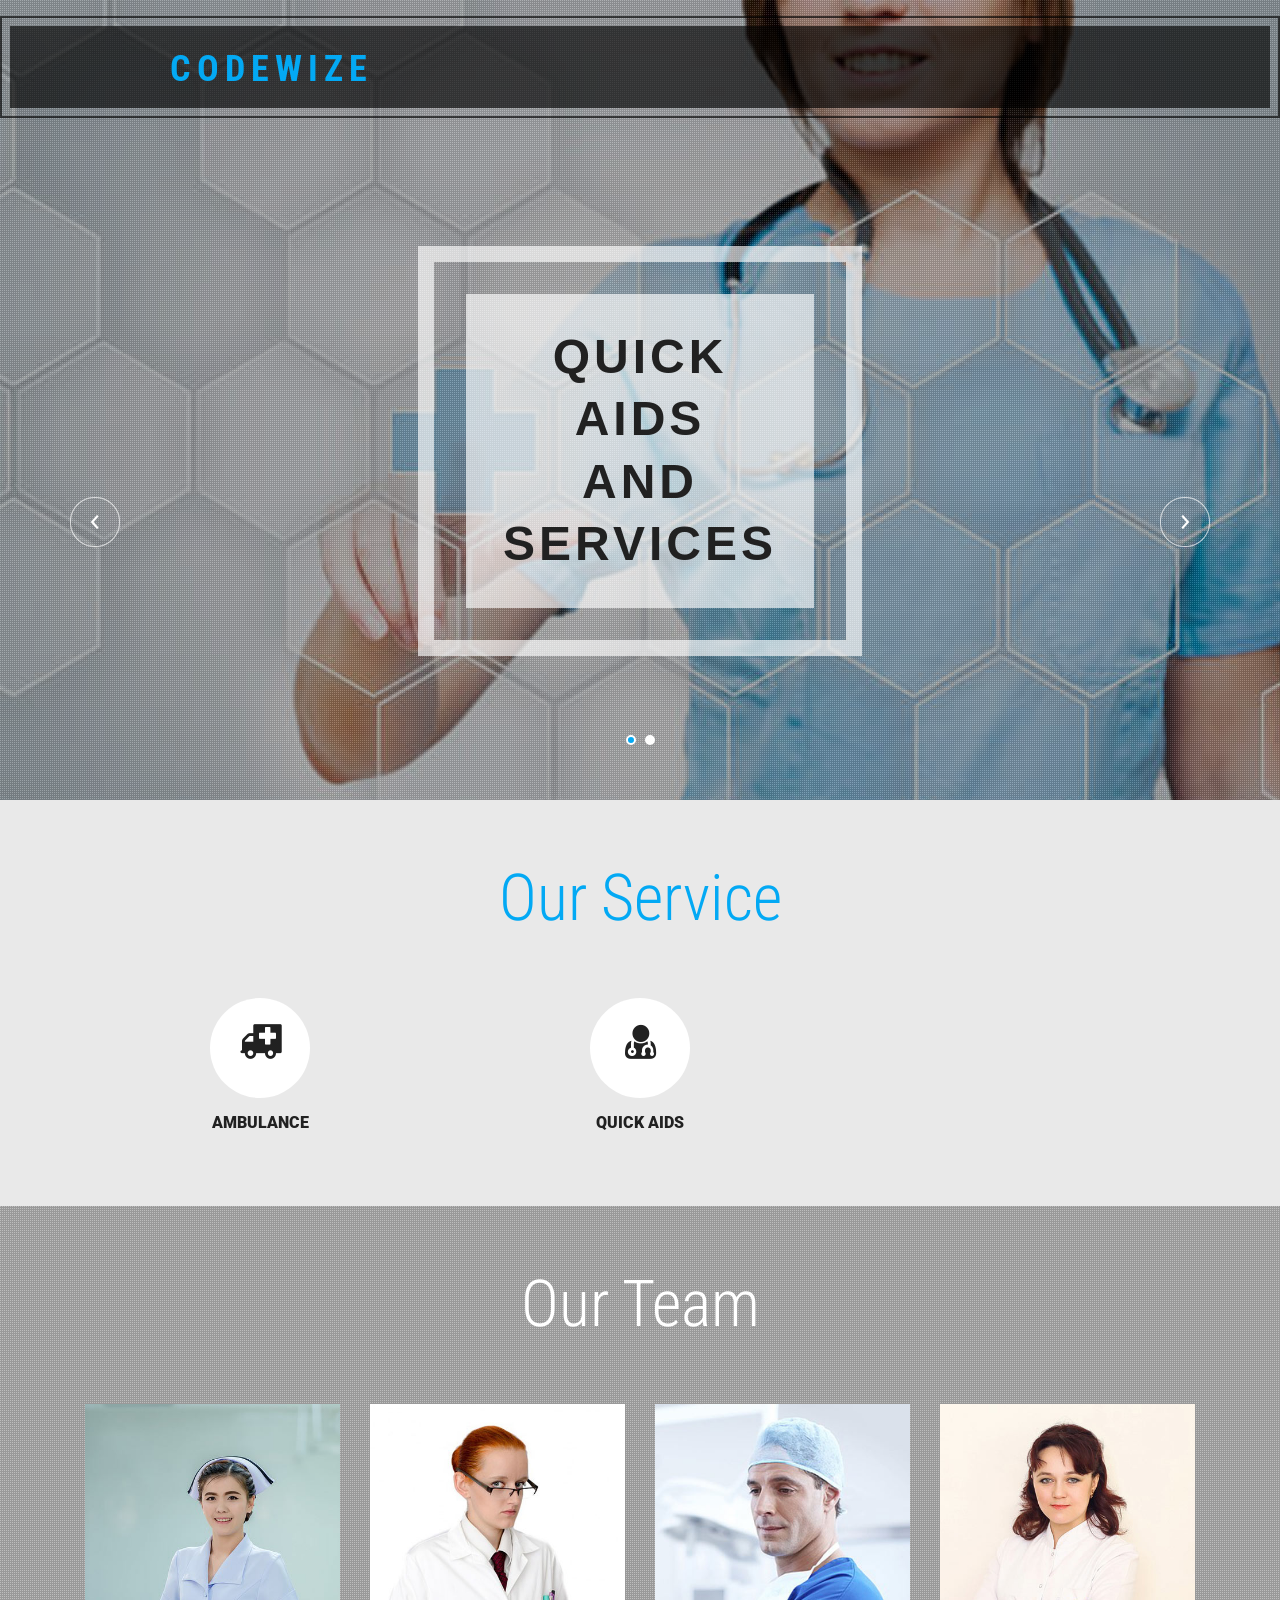
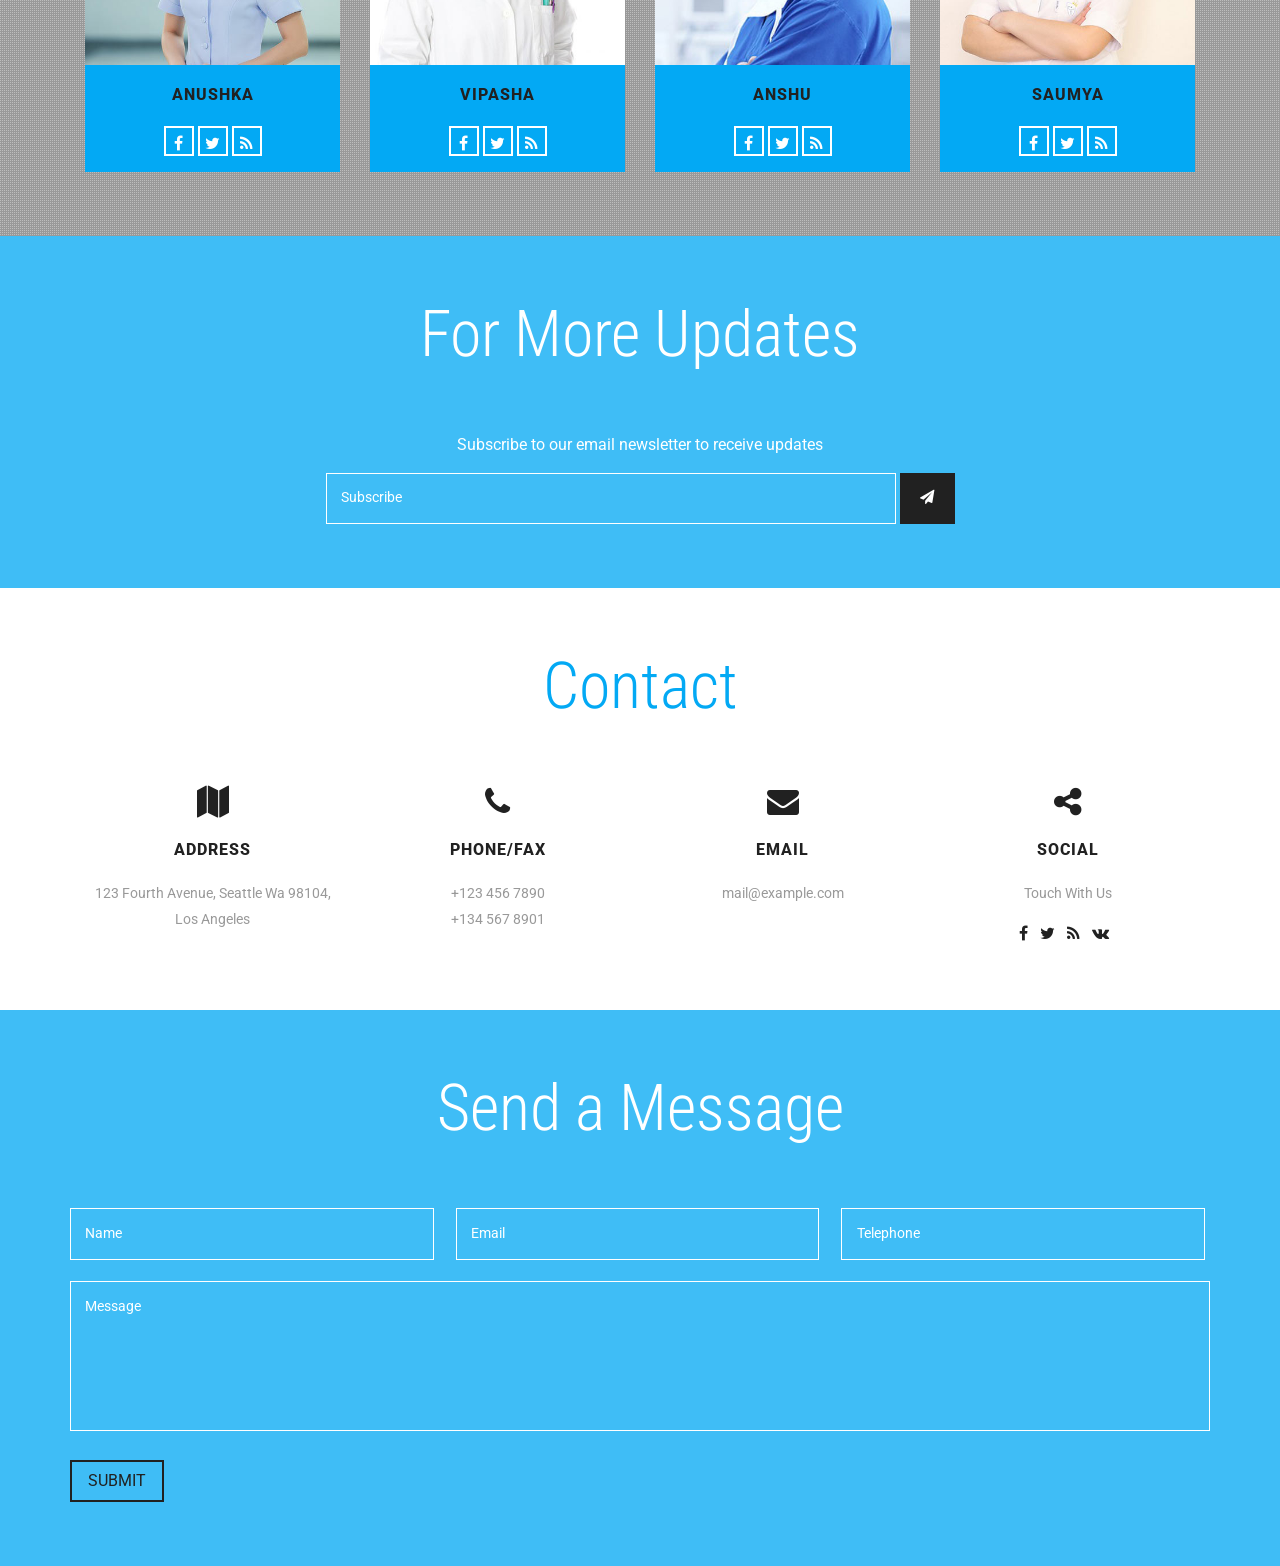
<file: web/index.html>
<!--A Design by W3layouts
Author: W3layout
Author URL: http://w3layouts.com
License: Creative Commons Attribution 3.0 Unported
License URL: http://creativecommons.org/licenses/by/3.0/
-->
<!DOCTYPE html>
<html lang="en">
<head>
<title>uhack</title>
<meta name="viewport" content="width=device-width, initial-scale=1">
<meta charset="utf-8">
<meta name="keywords" content="Medico Club Responsive web template, Bootstrap Web Templates, Flat Web Templates, Android Compatible web template, 
Smartphone Compatible web template, free webdesigns for Nokia, Samsung, LG, SonyEricsson, Motorola web design" />
<script type="application/x-javascript"> addEventListener("load", function() { setTimeout(hideURLbar, 0); }, false); function hideURLbar(){ window.scrollTo(0,1); } </script>
<!-- bootstrap-css -->
<link href="css/bootstrap.css" rel="stylesheet" type="text/css" media="all" />
<!--// bootstrap-css -->
<!-- css -->
<link rel="stylesheet" href="css/style.css" type="text/css" media="all" />
<!--// css -->
<!-- font-awesome icons -->
<link href="css/font-awesome.css" rel="stylesheet"> 
<!-- //font-awesome icons -->
<!-- portfolio -->	
<link rel="stylesheet" href="css/chocolat.css" type="text/css" media="all">
<!-- //portfolio -->	
<!-- font -->
<link href="//fonts.googleapis.com/css?family=Roboto:100,100i,300,300i,400,400i,500,500i,700,700i,900,900i" rel="stylesheet">
<link href='//fonts.googleapis.com/css?family=Roboto+Condensed:400,700italic,700,400italic,300italic,300' rel='stylesheet' type='text/css'>
<!-- //font -->
<script src="js/jquery-1.11.1.min.js"></script>
<script src="js/bootstrap.js"></script>
<script type="text/javascript">
	jQuery(document).ready(function($) {
		$(".scroll").click(function(event){		
			event.preventDefault();
			$('html,body').animate({scrollTop:$(this.hash).offset().top},1000);
		});
	});
</script> 

<!--[if lt IE 9]>
  <script src="https://oss.maxcdn.com/libs/html5shiv/3.7.0/html5shiv.js"></script>
<![endif]-->
</head>
<body>
	<!-- banner -->
	<div class="banner jarallax">
		<div class="agileinfo-dot">
			<div class="header-top">
				<div class="header">
					<div class="header-top-info">
						<nav class="navbar navbar-default">
							<!-- Brand and toggle get grouped for better mobile display -->
							<div class="navbar-header">
								<button type="button" class="navbar-toggle collapsed" data-toggle="collapse" data-target="#bs-example-navbar-collapse-1">
									<span class="sr-only">Toggle navigation</span>
									<span class="icon-bar"></span>
									<span class="icon-bar"></span>
									<span class="icon-bar"></span>
								</button>
								<div class="agileits-logo">
									<h1><a href="index.html">codewize</a></h1>
								</div>
							</div>

							<!-- Collect the nav links, forms, and other content for toggling -->
							<!-- <div class="collapse navbar-collapse nav-wil" id="bs-example-navbar-collapse-1">
								<nav>
									<ul class="nav navbar-nav">
										<li class="active"><a href="index.html">Home</a></li>
										<li><a href="#about" class="scroll">About</a></li>
										<li><a href="#gallery" class="scroll">Gallery</a></li>
										<li><a href="#team" class="scroll">Team</a></li>
										<li><a href="#events" class="scroll">Events</a></li>
										<li><a href="#mail" class="scroll">Mail Us</a></li>
									</ul>
								</nav>
							</div> -->
							<!-- /.navbar-collapse -->
						</nav>
					</div>
				</div>
			</div>
			<div class="w3layouts-banner-info">
				<div class="container">
					<div class="w3layouts-banner-slider">
						<div class="w3layouts-banner-top-slider">
							<div class="slider">
								<div class="callbacks_container">
									<ul class="rslides callbacks callbacks1" id="slider4">
										<li>
											<div class="w3ls-text">
												<div class="w3ls-text-info">
													<h2>Quick<span>aids</span><span>and</span>services</h2>
												</div>
											</div>
										</li>
										<li>
											<div class="w3ls-text">
												<div class="w3ls-text-info">
													<h2>App<span>You</span><span>Can</span>Trust</h2>
												</div>
											</div>
										</li>
									</ul>
								</div>
								<div class="clearfix"> </div>
								<script src="js/responsiveslides.min.js"></script>
								<script>
									// You can also use "$(window).load(function() {"
									$(function () {
									  // Slideshow 4
									  $("#slider4").responsiveSlides({
										auto: true,
										pager:true,
										nav:true,
										speed: 500,
										namespace: "callbacks",
										before: function () {
										  $('.events').append("<li>before event fired.</li>");
										},
										after: function () {
										  $('.events').append("<li>after event fired.</li>");
										}
									  });
								
									});
								 </script>
								<!--banner Slider starts Here-->
							</div>
						</div>
					</div>
				</div>
			</div>
		</div>
	</div>
	<!-- //banner -->
	<!-- welcome -->
	<!-- <div class="welcome" id="about">
		<div class="container">
			<div class="agileits-heading">
				<h2>About Us</h2> 
			</div>
			<div class="agileinfo-about-info">
				<h4>Morbi sed volutpat tellus, nec fringilla orci. Vestibulum ultrices dolor in urna laoreet ultrices quis in arcu.</h4>
				<p>Lorem ipsum dolor sit amet, consectetur adipiscing elit. Sed viverra auctor dolor, id egestas felis tristique vel. Donec malesuada, lorem sed vulputate tincidunt, nulla quam pulvinar mi, blandit placerat odio neque quis risus. Nullam ultricies erat non lectus aliquam, eu finibus neque semper. Morbi viverra, neque sit amet pretium blandit, dui mauris lacinia metus, a rhoncus erat ipsum vitae augue. Morbi laoreetvenenatis nulla, et venenatis purus scelerisque id. Vestibulum non facilisis lectus, quis accumsan mi.</p>
			</div>
			<div class="welcome-agileinfo">
				<div class="col-md-6 col-sm-6 col-xs-6 welcome-grids">
					<div class="view view-w3-agile">
						<img src="images/4.jpg" alt="" class="img-responsive" />
						<div class="agileits-w3layouts-mask">
							<h4>Lorem ipsum</h4>
							<p>Nullam ut nibh dapibus elit placerat ullamcorper</p>
						</div>
					</div>
				</div>
				<div class="col-md-6 col-sm-6 col-xs-6 welcome-grids">
					<div class="view view-w3-agile">
						<img src="images/5.jpg" alt="" class="img-responsive" />
						<div class="agileits-w3layouts-mask">
							<h4>Praesent egestas</h4>
							<p>Nullam ut nibh dapibus elit placerat ullamcorper</p>
						</div>
					</div>
				</div>
				<div class="clearfix"> </div>
			</div>
		</div>
	</div> -->
	<!-- //welcome -->
	<!-- services -->
	<div class="services" id="services">
		<div class="container">
			<div class="agileits-heading">
				<h3>Our Service</h3> 
			</div>
			<div class="specialty-grids-top">
				<div class="col-md-4 service-box" style="visibility: visible; -webkit-animation-delay: 0.4s;">
					<a href="#"><figure class="icon">
						<i class="fa fa-ambulance" aria-hidden="true"></i>
					</figure>
					<h5>Ambulance</h5></a>
					
				</div>
				
				<div class="col-md-4 service-box">
					<a href="#"><figure class="icon">
						<i class="fa fa-user-md" aria-hidden="true"></i>					
					</figure>
					<h5>Quick Aids</h5></a>
	
				</div>
				<div class="clearfix"> </div>
			</div>
		</div>
	</div>
	<!-- //services -->
	<!-- portfolio -->
	<!-- <div class="portfolio" id="gallery">
		<div class="container">
			<div class="agileits-heading">
				<h3>Our Gallery</h3> 
			</div>
			<ul class="simplefilter w3layouts agileits">
				<li class="active w3layouts agileits" data-filter="all">All</li>
				<li class="w3layouts agileits" data-filter="1">Category1</li>
				<li class="w3layouts agileits" data-filter="2">Category2</li>
				<li class="w3layouts agileits" data-filter="3">Category3</li>
				<li class="w3layouts agileits" data-filter="4">Category4</li>
				<li class="w3layouts agileits" data-filter="5">Category5</li>
			</ul>

			<div class="filtr-container w3layouts agileits">

				<div class="filtr-item w3layouts agileits portfolio-t" data-category="1, 5" data-sort="Busy streets">
					<a href="images/p1.jpg" class="b-link-stripe w3layouts agileits b-animate-go thickbox">
						<figure>
							<img src="images/p1.jpg" class="img-responsive w3layouts agileits" alt="W3layouts Agileits">
							<figcaption>
								<h3>Medico <span>Club</span></h3>
							</figcaption>
						</figure>
					</a>
				</div>

				<div class="filtr-item w3layouts agileits" data-category="2, 5" data-sort="Luminous night">
					<a href="images/p2.jpg" class="b-link-stripe w3layouts agileits b-animate-go thickbox">
						<figure>
							<img src="images/p2.jpg" class="img-responsive w3layouts agileits" alt="W3layouts Agileits">
							<figcaption>
								<h3>Medico <span>Club</span></h3>
							</figcaption>
						</figure>
					</a>
				</div>

				<div class="filtr-item w3layouts agileits" data-category="1, 4" data-sort="City wonders">
					<a href="images/p3.jpg" class="b-link-stripe w3layouts agileits b-animate-go thickbox">
						<figure>
							<img src="images/p3.jpg" class="img-responsive w3layouts agileits" alt="W3layouts Agileits">
							<figcaption>
								<h3>Medico <span>Club</span></h3>
							</figcaption>
						</figure>
					</a>
				</div>

				<div class="filtr-item w3layouts agileits" data-category="3" data-sort="In production">
					<a href="images/p4.jpg" class="b-link-stripe w3layouts agileits b-animate-go thickbox">
						<figure>
							<img src="images/p4.jpg" class="img-responsive w3layouts agileits" alt="W3layouts Agileits">
							<figcaption>
								<h3>Medico <span>Club</span></h3>
							</figcaption>
						</figure>
					</a>
				</div>

				<div class="filtr-item w3layouts agileits" data-category="3, 4" data-sort="Industrial site">
					<a href="images/p5.jpg" class="b-link-stripe w3layouts agileits b-animate-go thickbox">
						<figure>
							<img src="images/p5.jpg" class="img-responsive w3layouts agileits" alt="W3layouts Agileits">
							<figcaption>
								<h3>Medico <span>Club</span></h3>
							</figcaption>
						</figure>
					</a>
				</div>

				<div class="filtr-item w3layouts agileits" data-category="2, 4" data-sort="Peaceful lake">
					<a href="images/p6.jpg" class="b-link-stripe w3layouts agileits b-animate-go thickbox">
						<figure>
							<img src="images/p6.jpg" class="img-responsive w3layouts agileits" alt="W3layouts Agileits">
							<figcaption>
								<h3>Medico <span>Club</span></h3>
							</figcaption>
						</figure>
					</a>
				</div>

				<div class="filtr-item w3layouts agileits" data-category="1, 5" data-sort="City lights">
					<a href="images/p7.jpg" class="b-link-stripe w3layouts agileits b-animate-go thickbox">
						<figure>
							<img src="images/p7.jpg" class="img-responsive w3layouts agileits" alt="W3layouts Agileits">
							<figcaption>
								<h3>Medico <span>Club</span></h3>
							</figcaption>
						</figure>
					</a>
				</div>

				<div class="filtr-item w3layouts agileits" data-category="2, 4" data-sort="Dreamhouse">
					<a href="images/p8.jpg" class="b-link-stripe w3layouts agileits b-animate-go thickbox">
						<figure>
							<img src="images/p8.jpg" class="img-responsive w3layouts agileits" alt="W3layouts Agileits">
							<figcaption>
								<h3>Medico <span>Club</span></h3>
							</figcaption>
						</figure>
					</a>
				</div>

				<div class="filtr-item w3layouts agileits" data-category="2, 4" data-sort="Dreamhouse">
					<a href="images/p1.jpg" class="b-link-stripe w3layouts agileits b-animate-go thickbox">
						<figure>
							<img src="images/p1.jpg" class="img-responsive w3layouts agileits" alt="W3layouts Agileits">
							<figcaption>
								<h3>Medico <span>Club</span></h3>
							</figcaption>
						</figure>
					</a>
				</div>
				<div class="clearfix"></div>
			</div>
		</div>
	</div> -->
	<!-- //portfolio -->
	<!-- team -->
	<div class="jarallax team" id="team">
		<div class="team-dot">
			<div class="container">
				<div class="agileits-heading team-heading">
					<h3>Our Team</h3>
				</div>
				<div class="agileits-team-grids">
					<div class="col-md-3 agileits-team-grid">
						<div class="team-info">
							<img src="images/t1.jpg" alt="">
							<div class="team-caption"> 
								<h4>Anushka</h4>
								
								<ul>
									<li><a href="#"><i class="fa fa-facebook"></i></a></li>
									<li><a href="#"><i class="fa fa-twitter"></i></a></li>
									<li><a href="#"><i class="fa fa-rss"></i></a></li>
								</ul>
							</div>
						</div>
					</div>
					<div class="col-md-3 agileits-team-grid">
						<div class="team-info">
							<img src="images/t2.jpg" alt="">
							<div class="team-caption"> 
								<h4>Vipasha</h4>
								<ul>
									<li><a href="#"><i class="fa fa-facebook"></i></a></li>
									<li><a href="#"><i class="fa fa-twitter"></i></a></li>
									<li><a href="#"><i class="fa fa-rss"></i></a></li>
								</ul>
							</div>
						</div>
					</div>
					<div class="col-md-3 agileits-team-grid">
						<div class="team-info">
							<img src="images/t3.jpg" alt="">
							<div class="team-caption"> 
								<h4>Anshu</h4>
								<ul>
									<li><a href="#"><i class="fa fa-facebook"></i></a></li>
									<li><a href="#"><i class="fa fa-twitter"></i></a></li>
									<li><a href="#"><i class="fa fa-rss"></i></a></li>
								</ul>
							</div>
						</div>
					</div>
					<div class="col-md-3 agileits-team-grid">
						<div class="team-info">
							<img src="images/t4.jpg" alt="">
							<div class="team-caption"> 
								<h4>Saumya</h4>
								<ul>
									<li><a href="#"><i class="fa fa-facebook"></i></a></li>
									<li><a href="#"><i class="fa fa-twitter"></i></a></li>
									<li><a href="#"><i class="fa fa-rss"></i></a></li>
								</ul>
							</div>
						</div>
					</div>
					<div class="clearfix"> </div>
				</div>
			</div>
		</div>
	</div>
	<!-- //team -->
	<!-- events -->
	<!-- <div class="w3-events" id="events"> 
		<div class="container">
			<div class="agileits-heading">
				<h3>Latest Events</h3>
			</div>
			<div class="events-info">
				<div class="col-md-6 event-grids">
					<div class="w3layouts-text">
						<h4>10<span>Nov</span></h4>
						<h6><a href="#" data-toggle="modal" data-target="#myModal">Nulla tellus ex, dapibus quis</a></h6>
						<div class="clearfix"> </div>
					</div>
					<p>Kasertas lertyasea deeraeser miasera lertasa ritise doloert ferdas caplicabo nerafaes asety u lasec vaserat. nikertyade asetkertyptaiades goertayse.nikertyade asetkertyptaiades goertayse</p>
				</div>
				<div class="col-md-6 event-grids">
					<div class="w3layouts-text">
						<h4>20<span>Dec</span></h4>
						<h6><a href="#" data-toggle="modal" data-target="#myModal">Mauris vehicula vel augue non</a></h6>
						<div class="clearfix"> </div>
					</div>
					<p>Kasertas lertyasea deeraeser miasera lertasa ritise doloert ferdas caplicabo nerafaes asety u lasec vaserat. nikertyade asetkertyptaiades goertayse.nikertyade asetkertyptaiades goertayse</p>
				</div>
				<div class="clearfix"> </div>
			</div>
		</div> 
	</div>  -->
	<!-- //events -->
	<!-- modal -->
	<!-- <div class="modal about-modal fade" id="myModal" tabindex="-1" role="dialog">
		<div class="modal-dialog" role="document">
			<div class="modal-content">
				<div class="modal-header"> 
					<button type="button" class="close" data-dismiss="modal" aria-label="Close"><span aria-hidden="true">&times;</span></button>						
					<h4 class="modal-title">Medico <span>Club</span></h4>
				</div> 
				<div class="modal-body">
					<div class="agileits-w3layouts-info">
						<img src="images/1.jpg" alt="" />
						<p>Duis venenatis, turpis eu bibendum porttitor, sapien quam ultricies tellus, ac rhoncus risus odio eget nunc. Pellentesque ac fermentum diam. Integer eu facilisis nunc, a iaculis felis. Pellentesque pellentesque tempor enim, in dapibus turpis porttitor quis. Suspendisse ultrices hendrerit massa. Nam id metus id tellus ultrices ullamcorper.  Cras tempor massa luctus, varius lacus sit amet, blandit lorem. Duis auctor in tortor sed tristique. Proin sed finibus sem</p>
					</div>
				</div>
			</div>
		</div>
	</div> -->
	<!-- //modal -->
	<!-- newsletter -->
	<div class="newsletter jarallax">
		<div class="w3-agile-newsletter">
			<div class="container">
				<div class="agileits-heading team-heading">
					<h3>For More Updates</h3>
				</div>
				<div class="newsletter-grids">
					<div class="newsletter-left">
						<p>Subscribe to our email newsletter to receive updates</p>
					</div>
					<div class="newsletter-right">
						<form action="#" method="post">
							<input type="text" placeholder="Subscribe" name="Subscribe" required="">
							<button class="btn1"><i class="fa fa-paper-plane" aria-hidden="true"></i></button>
						</form>
					</div>
				</div>
			</div>
		</div>
	</div>
	<!-- //newsletter -->
	<!-- contact -->
	<div class="contact" id="mail">
		<div class="container">
			<div class="agileits-heading">
				<h3>Contact</h3>
			</div>
			<div class="w3layouts-contact-grids">
				<div class="col-sm-3 w3layouts-contact-grid">
					<i class="fa fa-map" aria-hidden="true"></i>
					<h5>Address</h5>
					<p>123 Fourth Avenue, Seattle Wa 98104, Los Angeles</p>
				</div>
				<div class="col-sm-3 w3layouts-contact-grid">
					<i class="fa fa-phone" aria-hidden="true"></i>
					<h5>Phone/Fax</h5>
					<p>+123 456 7890</p>
					<p>+134 567 8901</p>
				</div>
				<div class="col-sm-3 w3layouts-contact-grid">
					<i class="fa fa-envelope" aria-hidden="true"></i>
					<h5>Email</h5>
					<p><a href="mailto:info@example.com"> mail@example.com</a></p>
				</div>
				<div class="col-sm-3 w3layouts-contact-grid">
					<i class="fa fa-share-alt" aria-hidden="true"></i>
					<h5>Social</h5>
					<p>Touch With Us</p>
					<div class="agileinfo-social-grids">
						<ul>
							<li><a href="#"><i class="fa fa-facebook"></i></a></li>
							<li><a href="#"><i class="fa fa-twitter"></i></a></li>
							<li><a href="#"><i class="fa fa-rss"></i></a></li>
							<li><a href="#"><i class="fa fa-vk"></i></a></li>
						</ul>
					</div>
				</div>
				<div class="clearfix"> </div>
			</div>
		</div>
	</div>
	<!-- //contact -->
	<!-- contact-info -->
	<div class="contact-info jarallax">
		<div class="contact-info-grids">
			<div class="container">
				<div class="agileits-heading team-heading">
					<h3>Send a Message</h3>
				</div>
				<div class="contact-form">
					<form action="#" method="post">
						<input type="text" placeholder="Name" required="">
						<input type="email" placeholder="Email" required="">
						<input type="text" placeholder="Telephone" required="">
						<textarea placeholder="Message" required=""></textarea>
						<input type="submit" value="SUBMIT">
					</form>
				</div>
			</div>
		</div>
	</div>
	<!-- //contact-info -->
	<!-- footer -->
	<!-- <footer>
		<div class="container">
			<div class="copyright">
				<p>© 2017 Medico Club. All rights reserved | Design by <a href="http://w3layouts.com">W3layouts</a></p>
			</div>
		</div>
	</footer> -->
	<!-- //footer -->
	<script src="js/jarallax.js"></script>
	<script src="js/SmoothScroll.min.js"></script>
	<script type="text/javascript">
		/* init Jarallax */
		$('.jarallax').jarallax({
			speed: 0.5,
			imgWidth: 1366,
			imgHeight: 768
		})
	</script>
	<script src="js/responsiveslides.min.js"></script>
	<script type="text/javascript" src="js/move-top.js"></script>
	<script type="text/javascript" src="js/easing.js"></script>
	<!-- here stars scrolling icon -->
	<script type="text/javascript">
		$(document).ready(function() {
			/*
				var defaults = {
				containerID: 'toTop', // fading element id
				containerHoverID: 'toTopHover', // fading element hover id
				scrollSpeed: 1200,
				easingType: 'linear' 
				};
			*/
								
			$().UItoTop({ easingType: 'easeOutQuart' });
								
			});
	</script>
	<!-- //here ends scrolling icon -->
	<!-- Tabs-JavaScript -->
	<script src="js/jquery.filterizr.js"></script>
		<script src="js/controls.js"></script>
		<script type="text/javascript">
			$(function() {
				$('.filtr-container').filterizr();
			});
		</script>
	<!-- //Tabs-JavaScript -->
	<!-- PopUp-Box-JavaScript -->
		<script src="js/jquery.chocolat.js"></script>
		<script type="text/javascript">
			$(function() {
				$('.filtr-item a').Chocolat();
			});
		</script>
	<!-- //PopUp-Box-JavaScript -->
</body>	
</html>
</file>
<file: web/css/style.css>
/*--A Design by W3layouts 
Author: W3layout
Author URL: http://w3layouts.com
License: Creative Commons Attribution 3.0 Unported
License URL: http://creativecommons.org/licenses/by/3.0/
--*/
body a{
  transition: 0.5s all;
  -webkit-transition: 0.5s all;
  -o-transition: 0.5s all;
  -moz-transition: 0.5s all;
  -ms-transition: 0.5s all;
}
html, body{
    font-size: 100%;
	font-family: 'Roboto', sans-serif;
}
body{
	background:#FFFFFF;
}
.banner{
	background: url(../images/3.jpg) no-repeat 0px 0px;
    background-size: cover;
}
.agileinfo-dot{
	background: url(../images/dott.png)repeat 0px 0px;
    background-size: 2px;
    -webkit-background-size: 2px;
    -moz-background-size: 2px;
    -o-background-size: 2px;
    -ms-background-size: 2px;
	padding: 1em 0;
}
.jarallax {
    position: relative;
    background-size: cover;
    background-repeat: no-repeat;
    background-position: 50% 50%;
}
/*-- banner --*/
/*-- header --*/
.header-top {
    border: solid 2px rgba(0, 0, 0, 0.65);
    padding: .5em;
}
.header {
    background: rgba(0, 0, 0, 0.65);
    padding: 1em 0;
}
.header-top-info{
	padding: 0 10em;
}
.agileits-logo {
    margin: .5em 0 0 0;
}
.agileits-logo h1{
	margin:0;
}
.agileits-logo h1 a{
	font-size: 1em;
    text-transform: uppercase;
    color: #03A9F4;
    text-decoration: none;
    font-weight: 700;
    font-family: 'Roboto Condensed', sans-serif;
    letter-spacing: 6px;
    padding: 0;
}
.agileits-logo h1 a span{
    text-transform: capitalize;
    letter-spacing: 1px;
    font-weight: 300;
    color: #FFFFFF;
}
.navbar-default {
    background: none;
    border: none;
}
.navbar {
    margin-bottom: 0;
}
.navbar-collapse {
    padding: 0;
    box-shadow: none;
}
.navbar-default .navbar-brand {
    color: #fff;
}
.navbar-nav {
    float: right;
    margin: .2em 0 0 0;
}
.navbar-default .navbar-nav > li > a {
    color: #fff;
    border: solid 2px rgba(255, 255, 255, 0);
}
.navbar-default .navbar-nav > li > a:hover, .navbar-default .navbar-nav > li > a:focus {
    color: #ffffff;
	border: solid 2px #ffffff;
    background: none;
    border-radius: 20px;
}
.navbar-default .navbar-brand:hover, .navbar-default .navbar-brand:focus {
    color: #ffffff;
}
.navbar-nav > li > a {
	font-size: 1em;
    padding: .5em 1em;
    margin-right: 5px;
}
.navbar-default .navbar-nav > .active > a, .navbar-default .navbar-nav > .active > a:hover, .navbar-default .navbar-nav > .active > a:focus {
    color: #ffffff;
    border: solid 2px #ffffff;
    background: none;
    border-radius: 20px;
}
/*-- //header --*/
/*--slider--*/
#slider2,
#slider3 {
  box-shadow: none;
  -moz-box-shadow: none;
  -webkit-box-shadow: none;
  margin: 0 auto;
}
.rslides_tabs li:first-child {
  margin-left: 0;
}
.rslides_tabs .rslides_here a {
  background: rgba(255,255,255,.1);
  color: #fff;
  font-weight: bold;
}
.events {
  list-style: none;
}
.callbacks_container {
  position: relative;
  float: left;
  width: 100%;
}
.callbacks {
  position: relative;
  list-style: none;
  overflow: hidden;
  width: 100%;
  padding: 0;
  margin: 0;
}
.callbacks li {
  position: absolute;
  width: 100%;
}
.callbacks img {
  position: relative;
  z-index: 1;
  height: auto;
  border: 0;
}
.callbacks .caption {
	display: block;
	position: absolute;
	z-index: 2;
	font-size: 20px;
	text-shadow: none;
	color: #fff;
	left: 0;
	right: 0;
	padding: 10px 20px;
	margin: 0;
	max-width: none;
	top: 10%;
	text-align: center;
}
.callbacks_nav {
    position: absolute;
    -webkit-tap-highlight-color: rgba(0,0,0,0);
    bottom: 109px;
    left: 0;
    z-index: 3;
    text-indent: -9999px;
    overflow: hidden;
    text-decoration: none;
    width: 50px;
    height: 50px;
    background: transparent url(../images/arrows.png) no-repeat left top;
}
.callbacks_nav.next {
    left: auto;
    background-position: right top;
    right: 0;
 }
 .callbacks_nav.prev {
    right: auto;
    background-position: left top;
    left: 0;
}
#slider3-pager a {
  display: inline-block;
}
#slider3-pager span{
  float: left;
}
#slider3-pager span{
	width:100px;
	height:15px;
	background:#fff;
	display:inline-block;
	border-radius:30em;
	opacity:0.6;
}
#slider3-pager .rslides_here a {
  background: #FFF;
  border-radius:30em;
  opacity:1;
}
#slider3-pager a {
  padding: 0;
}
#slider3-pager li{
	display:inline-block;
}
.rslides {
  position: relative;
  list-style: none;
  overflow: hidden;
  width: 100%;
  padding: 0;
}
.rslides li {
  -webkit-backface-visibility: hidden;
  position: absolute;
  display:none;
  width: 100%;
  left: 0;
  top: 0;
}
.rslides li{
  position: relative;
  display: block;
  float: left;
}
.rslides img {
  height: auto;
  border: 0;
  }
.callbacks_tabs{
    list-style: none;
    position: absolute;
    top: 116%;
    left: 48%;
    padding: 0;
    margin: 0;
    display: block;
    z-index: 999;
}
.slider-top span{
	font-weight:600;
}
.callbacks_tabs li{
    display: inline-block;
    margin: 0;
}
/*----*/
.callbacks_tabs a{
 visibility: hidden;
}
.callbacks_tabs a:after {
    content: "\f111";
    font-size: 0;
    font-family: FontAwesome;
    visibility: visible;
    display: block;
    height: 10px;
    width: 10px;
    display: inline-block;
    background: #ffffff;
    border: 2px solid #ffffff;
    border-radius: 50%;
    -webkit-border-radius: 50%;
    -o-border-radius: 50%;
    -moz-border-radius: 50%;
    -ms-border-radius: 50%;
}
.callbacks_here a:after{
	background: #03A9F4;
    border: 2px solid #ffffff;
}
/*-- //slider --*/
/*-- w3layouts-banner-info --*/
.w3layouts-banner-info {
    padding: 8em 0;
}
.w3ls-text{
    padding: 2em;
    width: 39%;
    margin: 0 auto;
    text-align: center;
    border: solid 16px rgba(255, 255, 255, 0.65);
}
.w3ls-text-info{
    padding: 1em;
    margin: 0 auto;
    text-align: center;
    border: solid 16px rgba(255, 255, 255, 0);
    background: rgba(255, 255, 255, 0.65);
}
.w3ls-text-info h2{
    margin: 0;
    font-size: 3em;
    font-family: 'Josefin Sans', sans-serif;
    text-transform: uppercase;
    color: #212121;
    font-weight: 700;
    letter-spacing: 4px;
    line-height: 1.3em;
}
.w3ls-text-info h2 span{
	display:block;
}
/*-- //w3layouts-banner-info --*/
/*-- welcome --*/
.welcome,.services,.portfolio,.team-dot,.w3-events,.newsletter,.contact,.contact-info{
    padding: 4em 0;
}
.agileits-heading h2,.agileits-heading h3{
    color: #03A9F4;
    font-size: 4em;
    margin: 0;
    font-weight: 300;
    text-align: center;
    font-family: 'Roboto Condensed', sans-serif;
}
.agileinfo-about-info{
	text-align:center;
	margin:4em 0 0 0;
}
.agileinfo-about-info h4{
    font-size: 1em;
    color: #212121;
    margin-top: 1em;
    font-weight: 900;
    text-transform: uppercase;
    margin: 0 0 1em 0;
}
.agileinfo-about-info p{
    color: #999999;
    font-size: .9em;
    margin: 0;
    line-height: 1.8em;
}
.view {
    overflow: hidden;
    position: relative;
    margin-top: 2em;
}
.view .agileits-w3layouts-mask, .view .content {
    width: 100%;
    position: absolute;
    overflow: hidden;
    padding: 5em 0;
}
.view img {
   display: block;
   position: relative;
}
.view h4 {
	text-transform: capitalize;
    color: #fff;
    text-align: center;
    position: relative;
    font-size: 3em;
    letter-spacing: 2px;
    margin: 0;
    font-family: 'Roboto Condensed', sans-serif;
}
.view p {
    font-size: 1em;
    position: relative;
    color: #fff !important;
    padding: 1em 0 0;
    text-align: center;
    margin: 0;
}
.view-w3-agile .agileits-w3layouts-mask {
   background-color:rgba(0, 0, 0, 0.67);
   top: -200px;
   -ms-filter: "progid: DXImageTransform.Microsoft.Alpha(Opacity=0)";
   filter: alpha(opacity=0);
   opacity: 0;
   -webkit-transition: all 0.3s ease-out 0.5s;
   -moz-transition: all 0.3s ease-out 0.5s;
   transition: all 0.3s ease-out 0.5s;
}
.view-w3-agile h4 {
   -webkit-transform: translateY(-200px);
   -moz-transform: translateY(-200px);
   -o-transform: translateY(-200px);
   -ms-transform: translateY(-200px);
   transform: translateY(-200px);
   -webkit-transition: all 0.2s ease-in-out 0.1s;
   -moz-transition: all 0.2s ease-in-out 0.1s;
   transition: all 0.2s ease-in-out 0.1s;
}
.view-w3-agile p {
   color: #333;
   -webkit-transform: translateY(-200px);
   -moz-transform: translateY(-200px);
   -o-transform: translateY(-200px);
   -ms-transform: translateY(-200px);
   transform: translateY(-200px);
   -webkit-transition: all 0.2s ease-in-out 0.2s;
   -moz-transition: all 0.2s ease-in-out 0.2s;
   -o-transition: all 0.2s ease-in-out 0.2s;
   -ms-transition: all 0.2s ease-in-out 0.2s;
   transition: all 0.2s ease-in-out 0.2s;
}
.view-w3-agile:hover .agileits-w3layouts-mask {
   -ms-filter: "progid: DXImageTransform.Microsoft.Alpha(Opacity=100)";
   filter: alpha(opacity=100);
   opacity: 1;
   top: 0px;
   -webkit-transition-delay: 0s;
   -moz-transition-delay: 0s;
   transition-delay: 0s;
   -webkit-animation: bounceY 0.9s linear;
   -moz-animation: bounceY 0.9s linear;
   -ms-animation: bounceY 0.9s linear;
   animation: bounceY 0.9s linear;
   height: 100%;
}
.view-w3-agile:hover h4 {
   -webkit-transform: translateY(0px);
   -moz-transform: translateY(0px);
   -o-transform: translateY(0px);
   -ms-transform: translateY(0px);
   transform: translateY(0px);
   -webkit-transition-delay: 0.4s;
   -moz-transition-delay: 0.4s;
   -o-transition-delay: 0.4s;
   -ms-transition-delay: 0.4s;
   transition-delay: 0.4s;
}
.view-w3-agile:hover p {
   -webkit-transform: translateY(0px);
   -moz-transform: translateY(0px);
   -o-transform: translateY(0px);
   -ms-transform: translateY(0px);
   transform: translateY(0px);
   -webkit-transition-delay: 0.2s;
   -moz-transition-delay: 0.2s;
   -o-transition-delay: 0.2s;
   -ms-transition-delay: 0.2s;
   transition-delay: 0.2s;
}
@keyframes bounceY {
    0% { transform: translateY(-205px);}
    40% { transform: translateY(-100px);}
    65% { transform: translateY(-52px);}
    82% { transform: translateY(-25px);}
    92% { transform: translateY(-12px);}
    55%, 75%, 87%, 97%, 100% { transform: translateY(0px);}
}
@-moz-keyframes bounceY {
    0% { -moz-transform: translateY(-205px);}
    40% { -moz-transform: translateY(-100px);}
    65% { -moz-transform: translateY(-52px);}
    82% { -moz-transform: translateY(-25px);}
    92% { -moz-transform: translateY(-12px);}
    55%, 75%, 87%, 97%, 100% { -moz-transform: translateY(0px);}
}
@-webkit-keyframes bounceY {
    0% { -webkit-transform: translateY(-205px);}
    40% { -webkit-transform: translateY(-100px);}
    65% { -webkit-transform: translateY(-52px);}
    82% { -webkit-transform: translateY(-25px);}
    92% { -webkit-transform: translateY(-12px);}
    55%, 75%, 87%, 97%, 100% { -webkit-transform: translateY(0px);}
}
/*-- //welcome --*/
/*-- services --*/
.services{
	background: #e9e9e9;
}
.specialty-grids-top,.agileits-team-grids,.events-info,.newsletter-grids,.w3layouts-contact-grids,.contact-form{
	margin: 4em 0 0 0;
}
.service-box {
	background: none;
	border: none;
	box-shadow: none;
	border-radius: 0;
	padding: 0;
	overflow: visible;
	text-align: center;
}
.service-box .icon {
    width: 100px;
    height: 100px;
    border-radius: 50%;
    background: #ffffff;
    margin: 0 auto;
    text-align: center;
    position: relative;
}
.icon i.fa{
	color:#212121;
	font-size:1.5em;
}
.service-box .icon img {
  position: relative;
  z-index: 100;
  transition: all 0.3s ease 0s;
}
.service-box .icon:before {
    content: '';
    width: 102%;
    height: 102%;
    border-radius: 50%;
    background: #03A9F4;
    position: absolute;
    top: -1px;
    left: -1px;
    z-index: 10;
    -webkit-transform: scale(0);
    -moz-transform: scale(0);
    -ms-transform: scale(0);
    -o-transform: scale(0);
    transform: scale(0);
    transition: all 0.3s ease 0s;
}
.service-box:hover .icon img {
  -webkit-transform: scale(0.9);
  -moz-transform: scale(0.9);
  -ms-transform: scale(0.9);
  -o-transform: scale(0.9);
  transform: scale(0.9);
}
.service-box:hover .icon:before {
  -webkit-transform: scale(1);
  -moz-transform: scale(1);
  -ms-transform: scale(1);
  -o-transform: scale(1);
  transform: scale(1);
}
.service-box:hover .icon i.fa{
	color:#FFFFFF;
}
.service-box h5 {
    font-size: 1em;
    color: #212121;
    margin-top: 1em;
    font-weight: 900;
    text-transform: uppercase;
}
.service-box p {
    color: #999999;
    font-size: .9em;
    line-height: 1.8em;
    margin: 0;
}
.icon i.fa{
    position: relative;
    display: block;
    color: #212121;
    font-size: 2.5em;
    font-style: normal;
    font-weight: normal;
    text-align: center;
    line-height: 1;
    padding: .6em 0 0 0;
    -webkit-font-smoothing: antialiased;
    -moz-osx-font-smoothing: grayscale;
    z-index: 999;
}
.specialty-button{
	margin-top:3em;
}
/*-- //services --*/
/*-- portfolio --*/
.filtr-item {
	padding: 0;
	width: 33.3335%;
	float: left;
}
.filtr-container {
	width: 100%;
}
.item-desc {
	background-color: rgba(0,0,0,0.5);
	color: white;
	position: absolute;
	text-transform: uppercase;
	text-align: center;
	z-index: 1;
}
.simplefilter li, .multifilter li, .sortandshuffle li {
	color: #333;
	cursor: pointer;
	display: inline-block;
	padding: 10px 20px;
	font-size: 1.1em;
	margin: 0 0.4em;
	letter-spacing: 1px;
}
.simplefilter li {
	border: 2px solid #333;
}
.simplefilter li.active {
    border: 2px solid #03a9f4;
    color: #ffffff;
    background: #03A9F4;
	-webkit-border-radius:30px;
	-moz-border-radius:30px;
	-o-border-radius:30px;
	-ms-border-radius:30px;
}
select {
	padding: 1rem 1rem;
	text-transform: uppercase;
}
.sortandshuffle .shuffle-btn {
	background-color: #dec800;
}
.sortandshuffle .sort-btn {
	background-color: #de0000;
}
.sortandshuffle .sort-btn.active {
	background-color: #9d0000;
}

.filtr-item {
	transform: scale(1) translate3d(0px, 0px, 0px);
	-o-transform: scale(1) translate3d(0px, 0px, 0px);
	transition: all 0.5s ease-out 0ms;
	-o-transition: all 0.5s ease-out 0ms;
	transform-style: preserve-3d;
	-o-transform-style: preserve-3d;
}
ul.simplefilter {
	text-align: center;
    margin: 4em 0 3em;
    padding: 0;
}
@media screen and (max-width:991px) {
	.filtr-item {
		float: left;
		width: 33.33%;
	}
	.simplefilter li, .multifilter li, .sortandshuffle li {
		padding: 10px 13px;
		font-size: 1em;
	}
}
@media screen and (max-width:768px) {
	.filtr-item {
		float: left;
		width: 50%;
	}
	.simplefilter li, .multifilter li, .sortandshuffle li {
		padding: 8px 10px;
		font-size: 0.9em;
		letter-spacing: 0px;
	}
}
@media screen and (max-width:600px) {
	.filtr-item {
		padding: 0em;
	}
	ul.simplefilter {
		margin-bottom: 0em;
	}
	.simplefilter li, .multifilter li, .sortandshuffle li {
		margin-bottom: 1em;
	}
}
@media screen and (max-width:414px) {
	ul.simplefilter {
		margin-bottom: 0em;
	}
	.filtr-item {
		width: 100%;
	}
	.simplefilter li, .multifilter li, .sortandshuffle li {
		padding: 4px 4px;
		font-size: 0.8em;
		letter-spacing: 0px;
		margin-bottom: 1em;
	}
}
.portfolio figure {
	margin: 0;
	padding: 0;
	position: relative;
	display: block;
	cursor: pointer;
	overflow: hidden;
}
.portfolio figure:hover figcaption {
	-ms-filter: progid:DXImageTransform.Microsoft.Alpha(Opacity=100);
	filter: alpha(opacity=100);
	opacity: 1;
	-webkit-transform: rotate(0);
	-moz-transform: rotate(0);
	-o-transform: rotate(0);
	-ms-transform: rotate(0);
	transform: rotate(0);
	top: 0;
}
.portfolio figcaption {
	-ms-filter: progid:DXImageTransform.Microsoft.Alpha(Opacity=0);
	filter: alpha(opacity=0);
	opacity: 0;
	position: absolute;
	height: 100%;
	width: 100%;
	top: -100%;
	background: rgba(0,0,0,.5);
	color: #fff;
	-webkit-transition: all .5s ease;
	-moz-transition: all .5s ease;
	-o-transition: all .5s ease;
	-ms-transition: all .5s ease;
	transition: all .5s ease;
	-webkit-transition-delay: .5s;
	-moz-transition-delay: .5s;
	-o-transition-delay: .5s;
	-ms-transition-delay: .5s;
	transition-delay: .5s;
	-webkit-transform: rotate(360deg);
	-moz-transform: rotate(360deg);
	-o-transform: rotate(360deg);
	-ms-transform: rotate(360deg);
	transform: rotate(360deg);
}
.portfolio figcaption h3 {
    color: #FFF;
    text-align: center;
    margin-bottom: 0;
    font-size: 2em;
    letter-spacing: 3px;
    font-weight: 700;
	font-family: 'Roboto Condensed', sans-serif;
    text-transform: uppercase;
    position: relative;
    margin-top: 105px;
    -webkit-transition: all .5s;
    -moz-transition: all .5s;
    -o-transition: all .5s;
    -ms-transition: all .5s;
    transition: all .5s;
    -webkit-transition-delay: 1s;
    -moz-transition-delay: 1s;
    -o-transition-delay: 1s;
    -ms-transition-delay: 1s;
    transition-delay: 1s;
}
.portfolio figcaption h3 span{
	text-transform: capitalize;
    letter-spacing: 1px;
    font-weight: 300;
}
.portfolio figure:hover h3 {
	left: 0;
}
.portfolio figcaption a {
	color: #fff;
	border: 2px solid #fff;
	padding: 4px 10px;
	text-decoration: none;
}
.portfolio figcaption a:hover {
	color: #4f5856;
	background: #fff;
}
/*-- //portfolio --*/
/*-- team --*/
.team{
	background:url(../images/bg.jpg) no-repeat 0px 0px;
	background-size:cover;
}
.team-dot {
    background: url(../images/dott.png)repeat 0px 0px;
    background-size: 2px;
    -webkit-background-size: 2px;
    -moz-background-size: 2px;
    -o-background-size: 2px;
    -ms-background-size: 2px;
}
.jarallax {
    position: relative;
    background-size: cover;
    background-repeat: no-repeat;
    background-position: 50% 50%;
}
.team-heading h3{
	color:#FFFFFF;
}
.team-heading h4{
    color: rgba(255, 255, 255, 0.47);
}
.team-info{
    position: relative;
    overflow: hidden;	
}
.team-info img{
	width:100%;
}
.team-caption h4{
    margin:0;
    color: #212121;
    font-size: 1em;
    text-transform: uppercase;
    line-height: 1.8em;
    font-weight: 800;
    letter-spacing: 1px;
}
.team-caption p{
	color: #FFFFFF;
    font-size: .9em;
    margin: 0;
}
.team-caption ul{
    padding: 0;
    margin: 1em 0 0 0;
}
.team-caption ul li{
    display: inline-block;
}
.team-caption ul li a {
	color: #333;
    text-align: center;
}
.team-caption ul li a i.fa.fa-facebook{
    height: 30px;
    width: 30px;
    line-height: 30px;
    border: solid 2px #FFF;
    background: none;
    color: #FFF;
    transition: 0.5s all;
    -webkit-transition: 0.5s all;
    -moz-transition: 0.5s all;
    -o-transition: 0.5s all;
    -ms-transition: 0.5s all;
}
.team-caption ul li a i.fa.fa-facebook:hover {
    background: #3b5998;
}
.team-caption ul li a i.fa.fa-twitter{
    height: 30px;
    width: 30px;
    line-height: 30px;
    border: solid 2px #FFF;
    background: none;
    color: #FFF;
    transition: 0.5s all;
    -webkit-transition: 0.5s all;
    -moz-transition: 0.5s all;
    -o-transition: 0.5s all;
    -ms-transition: 0.5s all;
}
.team-caption ul li a i.fa.fa-twitter:hover{
	background: #55acee;
}
.team-caption ul li a i.fa.fa-rss{
    height: 30px;
    width: 30px;
    line-height: 30px;
    border: solid 2px #FFF;
    background: none;
    color: #FFF;
    transition: 0.5s all;
    -webkit-transition: 0.5s all;
    -moz-transition: 0.5s all;
    -o-transition: 0.5s all;
    -ms-transition: 0.5s all;
}
.team-caption ul li a i.fa.fa-rss:hover{
	background: #f26522;
}
.team-caption {
    background: #03a9f4;
    padding: 1em;
    position: absolute;
    left: 0;
    bottom: 0;
    text-align: center;
    width: 100%;
    -webkit-transition: .5s all;
    transition: .5s all;
    -moz-transition: .5s all;
}
.team-info:hover .team-caption{
    background-color: transparent;
    top: 50%;
    transform: translate(0%, -50%);
    -webkit-transform: translate(0%, -50%);
    -moz-transform: translate(0%, -50%);
    -ms-transform: translate(0%, -50%);
    bottom: auto;
}
.team-info:hover .team-caption h4{
	color:#FFFFFF;
}
.team-info:before {
    background-color: rgba(0,0,0,0.85);
    border: 3px solid #03a9f4;
    bottom: 0;
    content: "";
    display: inline-block;
    left: 0;
    position: absolute;
    right: 0;
    top: 0;
    opacity: 0;
    -webkit-transition: all 0.5s ease 0s;
    -moz-transition: all 0.5s ease 0s;
    -o-transition: all 0.5s ease 0s;
    transition: all 0.5s ease 0s;
}
.team-info:hover:before {
    opacity: 1;
}
/*-- //team --*/
/*-- events --*/
.events {

}
.w3layouts-text {
  padding:0em 0 2em;
}
.w3layouts-text h4 {
    float: left;
    color: #212121;
    font-size: 3em;
    text-transform: uppercase;
    position: relative;
    text-align: center;
}
.w3layouts-text h4:after {
    content: '';
    background: #e3e3e3;
    display: block;
    width: 89px;
    height: 2px;
    position: absolute;
    left: 89%;
    top: 53%;
    -webkit-transform: rotate(118deg);
    transform: rotate(118deg);
    -moz-transform: rotate(118deg);
    -o-transform: rotate(118deg);
    -ms-transform: rotate(118deg);
}
.w3layouts-text h4 span{
    display: block;
    font-size: .35em !important;
    letter-spacing: 4px;
}
.w3layouts-text h6 {
    float: right;
    margin-top: 5%;
    width: 77%;
}
.w3layouts-text h6 a {
    text-decoration: none;
    font-size: 1.5em;
    color: #212121;
    margin: 0;
    font-weight: 900;
    text-transform: uppercase;
}
.w3layouts-text h6 a:hover{
	color: #03A9F4;
}
.w3layouts-text h6 a:focus{
	outline:none;
}
.event-grids p { 
	color: #999999;
    font-size: .9em;
    line-height: 1.8em;
    margin: 0;
}
.event-grids .more a {
    color: #ff4c4c;
}
.event-grids .more a:hover{
    color: #fff;
}
/*-- //events --*/
/*-- model --*/
.agileits-w3layouts-info img{
	width:100%;
}
.modal-header h4 {
	margin: 0;
    font-size: 2em;
    text-transform: uppercase;
    color: #03A9F4;
    text-decoration: none;
    font-weight: 700;
    font-family: 'Roboto Condensed', sans-serif;
    letter-spacing: 6px;
    padding: 0;
}
.modal-header h4 span{
	text-transform: capitalize;
    letter-spacing: 1px;
    font-weight: 300;
    color: #212121;
}
.modal-body p{
    margin: 1em 0 0 0;
    font-size: .875em;
    color: #999999;
    line-height: 1.8em;
}
/*-- //model --*/
/*-- newsletter --*/
.newsletter{
    background: url(../images/3.jpg) no-repeat 0px 0px;
    background-size: cover;
    position: relative;
    z-index: 0;
}
.w3-agile-newsletter:after {
    content: '';
    width: 100%;
    height: 100%;
    background: rgba(3, 169, 244, 0.76);
    position: absolute;
    right: 0;
    top: 0;
    z-index: -1;
}
.newsletter-left p{
    color: #FFFFFF;
    font-size: 1em;
    margin: 0 0 1em 0;
    text-align: center;
}
.newsletter-right {
	text-align: center;
}
.newsletter-right input[type="text"] {
    display: inline-block;
    background: none;
    border: solid 1px #FFFFFF;
    width: 50%;
    outline: none;
    padding: 1em;
    font-size: .9em;
    color: #fefefe;
}
.newsletter-right input[type="text"]::-webkit-input-placeholder {
	color: #FFFFFF;
}
button.btn1 {
    color: #ffffff;
    font-size: .9em;
    border: none;
    width: 55px;
    padding: 1em;
    text-align: center;
    text-decoration: none;
    background: #212121;
    border: solid 1px #212121;
    transition: 0.5s all;
    -webkit-transition: 0.5s all;
    -moz-transition: 0.5s all;
    -o-transition: 0.5s all;
    -ms-transition: 0.5s all;
}
button.btn1:hover{
	background:none;	
	border: solid 1px #FFFFFF;
	color: #FFFFFF;
}
/*-- //newsletter --*/
/*-- contact --*/
.w3layouts-contact-grid{
	text-align:center;
}
.w3layouts-contact-grid i.fa{
    color: #212121;
    font-size: 2em;
}
.w3layouts-contact-grid h5{
	margin: 1em 0;
    color: #212121;
    font-size: 1em;
    text-transform: uppercase;
    line-height: 1.8em;
    font-weight: 800;
    letter-spacing: 1px;
}
.w3layouts-contact-grid p{
	color:#999999;
	font-size:.9em;
	margin:0;
	line-height:1.8em;
}
.w3layouts-contact-grid p a{
	color:#999999;
	text-decoration:none;
}
.w3layouts-contact-grid p a:hover{
    color: #03A9F4;
}
.agileinfo-social-grids{
	margin:1em 0 0 0;
}
.agileinfo-social-grids ul {
    padding: 0;
    margin: 0;
}
.agileinfo-social-grids ul li {
    display: inline-block;
    margin: 0 .5em 0 0;
}
.agileinfo-social-grids ul li a {
    color: #FFFFFF;
    text-align: center;
}
.agileinfo-social-grids ul li a i.fa.fa-facebook, .agileinfo-social-grids ul li a i.fa.fa-twitter, .agileinfo-social-grids ul li a i.fa.fa-rss, .agileinfo-social-grids ul li a i.fa.fa-vk {
   font-size: 1em;
   color:#212121;
    background: none;
    transition: 0.5s all;
    -webkit-transition: 0.5s all;
    -moz-transition: 0.5s all;
    -o-transition: 0.5s all;
    -ms-transition: 0.5s all;
}
.agileinfo-social-grids ul li a i.fa.fa-facebook:hover {
    color: #3b5998;
}
.agileinfo-social-grids ul li a i.fa.fa-twitter:hover{
	color: #1da1f2;
}
.agileinfo-social-grids ul li a i.fa.fa-rss:hover{
	color: #f26522;
}
.agileinfo-social-grids ul li a i.fa.fa-vk:hover{
	color: #45668e;
}
/*-- //contact --*/
/*-- contact-info --*/
.contact-info{
    background: url(../images/3.jpg) no-repeat 0px 0px;
    background-size: cover;
    position: relative;
    z-index: 0;
}
.contact-info-grids:after {
    content: '';
    width: 100%;
    height: 100%;
    background: rgba(3, 169, 244, 0.76);
    position: absolute;
    right: 0;
    top: 0;
    z-index: -1;
}
.contact-form input[type="text"] {
    display: inline-block;
    background: none;
    border: solid 1px #ffffff;
    width: 31.9%;
    outline: none;
    padding: 1em;
    font-size: .9em;
    color: #ffffff;
    margin-bottom: 1.5em;
}
.contact-form input[type="email"] {
	display: inline-block;
	background: none;
	border:solid 1px #FFFFFF;
	width: 31.9%;
	outline: none;
	padding:1em;
	font-size: .9em;
	color: #FFFFFF;
	margin-bottom: 1.5em;
	margin: 0 1.25em;
}
.contact-form textarea {
    display: inline-block;
    background: none;
    border: solid 1px #FFFFFF;
    width: 100%;
    outline: none;
    padding: 1em;
    font-size: .9em;
    color: #FFFFFF;
    margin-bottom: 1.5em;
	resize:none;
    min-height: 150px;
}
.contact-form input[type="submit"]{
    color: #212121;
    font-size: 1em;
    padding: .5em 1em;
    border: solid 2px #212121;
    text-align: center;
    text-decoration: none;
    background: none;
    transition: 0.5s all;
    -webkit-transition: 0.5s all;
    -moz-transition: 0.5s all;
    -o-transition: 0.5s all;
    -ms-transition: 0.5s all;
}
.contact-form input[type="submit"]:hover {
    background: #212121;
    color: #FFFFFF;
}
::-webkit-input-placeholder { /* Chrome/Opera/Safari */
  color: #FFFFFF;
}
::-moz-placeholder { /* Firefox 19+ */
  color: #FFFFFF;
}
:-ms-input-placeholder { /* IE 10+ */
  color: #FFFFFF;
}
:-o-placeholder { /* Firefox 18- */
  color: #FFFFFF;
}
/*-- //contact-info --*/
/*-- footer --*/
footer {
    background: #0f1215;
    padding: 1em 0;
}
.copyright p {
    text-align: center;
    color: #FFFFFF;
    margin: 0;
    font-size: .9em;
}
.copyright p a {
    color: #FFFFFF;
    text-decoration: none;
}
.copyright p a:hover {
    color: #03A9F4;
}
/*-- footer --*/
/*-- to-top --*/
#toTop {
	display: none;
	text-decoration: none;
	position: fixed;
	bottom: 20px;
	right: 2%;
	overflow: hidden;
	z-index: 999; 
	width: 40px;
	height: 40px;
	border: none;
	text-indent: 100%;
	background: url(../images/arrow.png) no-repeat 0px 0px;
}
#toTopHover {
	width: 40px;
	height: 40px;
	display: block;
	overflow: hidden;
	float: right;
	opacity: 0;
	-moz-opacity: 0;
	filter: alpha(opacity=0);
}
/*-- //to-top --*/
/*-- responsive --*/
@media(max-width:1080px){
	.w3ls-text {
		width: 50%;
	}
	.portfolio figcaption h3 {
		margin-top: 90px;
	}
	.w3layouts-text h4:after {
		left: 68%;
	}
	.contact-form input[type="text"] {
		width: 31.7%;
	}
	.view .agileits-w3layouts-mask, .view .content {
		padding: 4em 0;
	}
	.header-top-info {
		padding: 0 6em;
	}
}
@media(max-width:991px){
	.w3ls-text {
		width: 64%;
	}
	.callbacks_nav {
		bottom: 200px;
	}
	.service-box{
		width: 70%;
		margin: 0 auto;
	}
	.service-box:nth-child(2){
	    margin: 2em auto;
	}
	.view .agileits-w3layouts-mask, .view .content {
		padding: 2em 0;
	}
	.view h4 {
		font-size: 2em;
	}
	.agileits-team-grid {
		float: left;
		width: 50%;
	}
	.agileits-team-grid:nth-child(3),.agileits-team-grid:nth-child(4){
		margin:2em 0 0 0;
	}
	.event-grids {
		margin: 2em 0 0 0;
	}
	.contact-form input[type="text"] {
		width: 30.7%;
	}
	.navbar-nav > li > a {
		padding: .5em .9em;
		margin-right: 1px;
	}
	.portfolio figcaption h3 {
		margin-top: 60px;
	}
}
@media(max-width:800px){
	.header-top-info {
		padding: 0 1em;
	}
}
@media(max-width:768px){
	.agileits-logo h1 a {
		letter-spacing: 3px;
	}
}
@media(max-width:736px){
	.navbar-default .navbar-toggle {
		border-color: #fff;
	}
	.navbar-default .navbar-toggle .icon-bar {
		background-color: #fff;
	}
	.collapse.in {
		text-align: center;
	}
	.navbar-nav {
		float: none;
		text-align: center;
	}
	.navbar-default .navbar-toggle:hover, .navbar-default .navbar-toggle:focus {
		background: none;
	}
	.navbar-default .navbar-collapse, .navbar-default .navbar-form {
		border-color: rgba(231, 231, 231, 0);
	}
	.w3layouts-contact-grid {
		margin: 2em 0 0 0;
	}
	.w3layouts-contact-grid:nth-child(1){
		margin:0;
	}
	.w3ls-text-info h2 {
		font-size: 2.5em;
	}
}
@media(max-width:667px){
	.w3layouts-banner-info {
		padding: 5em 0;
	}
	.callbacks_tabs {
		top: 111%;
		left: 47%;
	}
	.portfolio figcaption h3 {
		margin-top: 80px;
	}
	.contact-form input[type="text"] {
		width: 30.3%;
	}
}
@media(max-width:600px){
	.w3ls-text {
		padding: 1em;
	}
	.w3ls-text-info h2 {
		font-size: 2em;
	}
	.callbacks_nav {
		bottom: 135px;
	}
	.view h4 {
		font-size: 1.5em;
	}
	.view p {
		padding: .5em 0 0 0;
	}
	.simplefilter li, .multifilter li, .sortandshuffle li {
		margin: 0 0.2em 1em 0;
	}
	.contact-form input[type="text"] {
		width: 30%;
	}
	.portfolio figcaption h3 {
		margin-top: 70px;
	}
}
@media(max-width:568px){
	.contact-form input[type="text"] {
		width: 29.5%;
	}
}
@media(max-width:480px){
	.w3ls-text-info h2 {
		font-size: 1.5em;
	}
	.w3layouts-banner-info {
		padding: 3em 0;
	}
	.callbacks_tabs {
		top: 108%;
	}
	.welcome, .services, .portfolio, .team-dot, .w3-events, .newsletter, .contact, .contact-info {
		padding: 2em 0;
	}
	.agileinfo-about-info {
		margin: 2em 0 0 0;
	}
	.agileits-heading h2, .agileits-heading h3 {
		font-size: 2.5em;
	}
	.welcome-grids {
		float: none;
		width: 100%;
	}
	.view .agileits-w3layouts-mask, .view .content {
		padding: 4em 0 0 0;
	}
	.specialty-grids-top, .agileits-team-grids, .events-info, .newsletter-grids, .w3layouts-contact-grids, .contact-form {
		margin: 2em 0 0 0;
	}
	.w3layouts-text h4:after {
		left: 67%;
		top: 38%;
	}
	.portfolio figcaption h3 {
		margin-top: 60px;
		font-size: 1.2em;
	}
	ul.simplefilter {
		margin: 2em 0 3em;
	}
	.contact-form input[type="text"] {
		width: 100%;
	}
	.contact-form input[type="email"] {
		width: 100%;
		margin: 0 0 1.5em 0;
	}
	.callbacks_nav {
		bottom: 120px;
	}
}
@media(max-width:414px){
	.w3ls-text-info {
		padding: .5em;
		border: solid 0px rgba(255, 255, 255, 0);
	}
	.w3ls-text {
		padding: .5em;
	}
	.w3ls-text {
		border: solid 10px rgba(255, 255, 255, 0.65);
	}
	.callbacks_nav {
		bottom: 70px;
	}
	.agileinfo-about-info h4 {
		line-height: 1.5em;
	}
	ul.simplefilter {
		margin: 2em 0;
	}
	.portfolio figcaption h3 {
		margin-top: 3em;
		font-size: 2em;
	}
	.agileits-team-grid {
		float: none;
		width: 100%;
	}
	.agileits-team-grid:nth-child(2),.agileits-team-grid:nth-child(3),.agileits-team-grid:nth-child(4) {
		margin: 2em 0 0 0;
	}
	.w3layouts-text h4:after {
		left: 63%;
		top: 38%;
		width: 65px;
		height: 1px;
		-webkit-transform: rotate(90deg);
		transform: rotate(90deg);
		-moz-transform: rotate(90deg);
		-o-transform: rotate(90deg);
		-ms-transform: rotate(90deg);
	}
	.view .agileits-w3layouts-mask, .view .content {
		padding: 3em 0 0 0;
	}
	.service-box {
		width: 100%;
	}
	.callbacks_tabs {
		left: 45%;
	}
	.w3layouts-text h4 {
		font-size: 2em;
	}
}
@media(max-width:375px){
	.agileits-logo h1 a {
		letter-spacing: 1px;
		font-size: .9em;
	}
	.w3ls-text-info h2 {
		letter-spacing: 1px;
	}
}
@media(max-width:320px){
	.agileits-logo {
	    margin: .2em 0 0 0;
	}
	.agileits-logo h1 a {
		font-size: .8em;
	}
	.navbar-toggle {
		margin-right: 0;
	}
	.callbacks_nav {
		width: 30px;
		height: 30px;
		background-size: 200%;
	}
	.w3ls-text {
		width: 75%;
	}
	.callbacks_tabs {
		left: 43%;
	}
	.w3layouts-banner-info {
		padding: 2em 0;
	}
	.header {
		padding: .5em 0;
	}
	.agileinfo-about-info {
		margin: 1em 0 0 0;
	}
	.view .agileits-w3layouts-mask, .view .content {
		padding: 2em 0 0 0;
	}
	.w3layouts-text h4:after {
		left: 43%;
	}
	.agileits-heading h2, .agileits-heading h3 {
		font-size: 2em;
	}
	.newsletter-right input[type="text"] {
		width: 65%;
	}
}
/*-- //responsive --*/
</file>
<file: web/css/chocolat.css>
body{
	margin:0;
	padding:0;
}
#Choco_overlay{
	background: #000!important;
	position: fixed;
	top: 0;
	left: 0;
	z-index: 1000;
	width: 100%;
	height: 100%;
	display:none;
	padding:0;
	margin:0;
}
#Choco_content{
	display:none;
	width:800px;
	height:600px;
	z-index:1001;
	position:fixed;
	left:50%;
	top:50%;
	margin-left:-400px;
	margin-top:-300px;
	border-top:1px solid transparent;/*Yes, adjust image perfectly at the center of a box, don't know why.*/
}
#Choco_left_arrow{
	float:left;
	background-image:url(../images/left.png)!important;
	background-position:12%;
	left:-20%;
}
#Choco_right_arrow{
	float:right;
	background-image:url(../images/right.png)!important;
	background-position:88%;
	left:20%;
}
.Choco_arrows{
	background-repeat:no-repeat;
	display:none;
	position:relative;
	cursor:pointer;
	width:49%;
	top:-100%;
	height:100%;
	margin-top:-30px;
}
#Choco_container_photo{
	text-align:center;
	width:800px;
	height:600px;
	/*background:url(../images/ajax-loader.gif) center center no-repeat;*/
}
#Choco_container_description{
	padding:0;
	height:26px;
	width:100%;
	color:#FFFFFF;
	font-family:Tahoma;
	clear:both;
	position:relative;
	font-size:12px;
	margin-top:-5px;
	overflow:hidden;
	visibility:hidden;
}
#Choco_container_title{
	float:left;
	padding:5px;
}
#Choco_container_via{
	padding:5px;
	float:right;
}
#Choco_container_via a{
	color:gray;
}
#Choco_container_via a:hover{
	color:white;
	background:gray;
}
#Choco_close{
	width:30px;
	height:25px;
	background-image:url(../images/close.png)!important;
	background-repeat:no-repeat;
	z-index:1002;
	cursor:pointer;
	margin: 0px 0px 15px 0px;
	display:none;
}
#Choco_loading{
	width:9px;
	height:11px;
	background-image:url(../images/loading.gif);
	background-repeat:no-repeat;
	z-index:1002;
	cursor:pointer;
	float:right;
	margin-top:-20px;
	display:none;
}
#Choco_bigImage{
	display:none;
	position:relative;
	width:100%;
	height:100%;
	margin-top:-5px;
}
</file>
